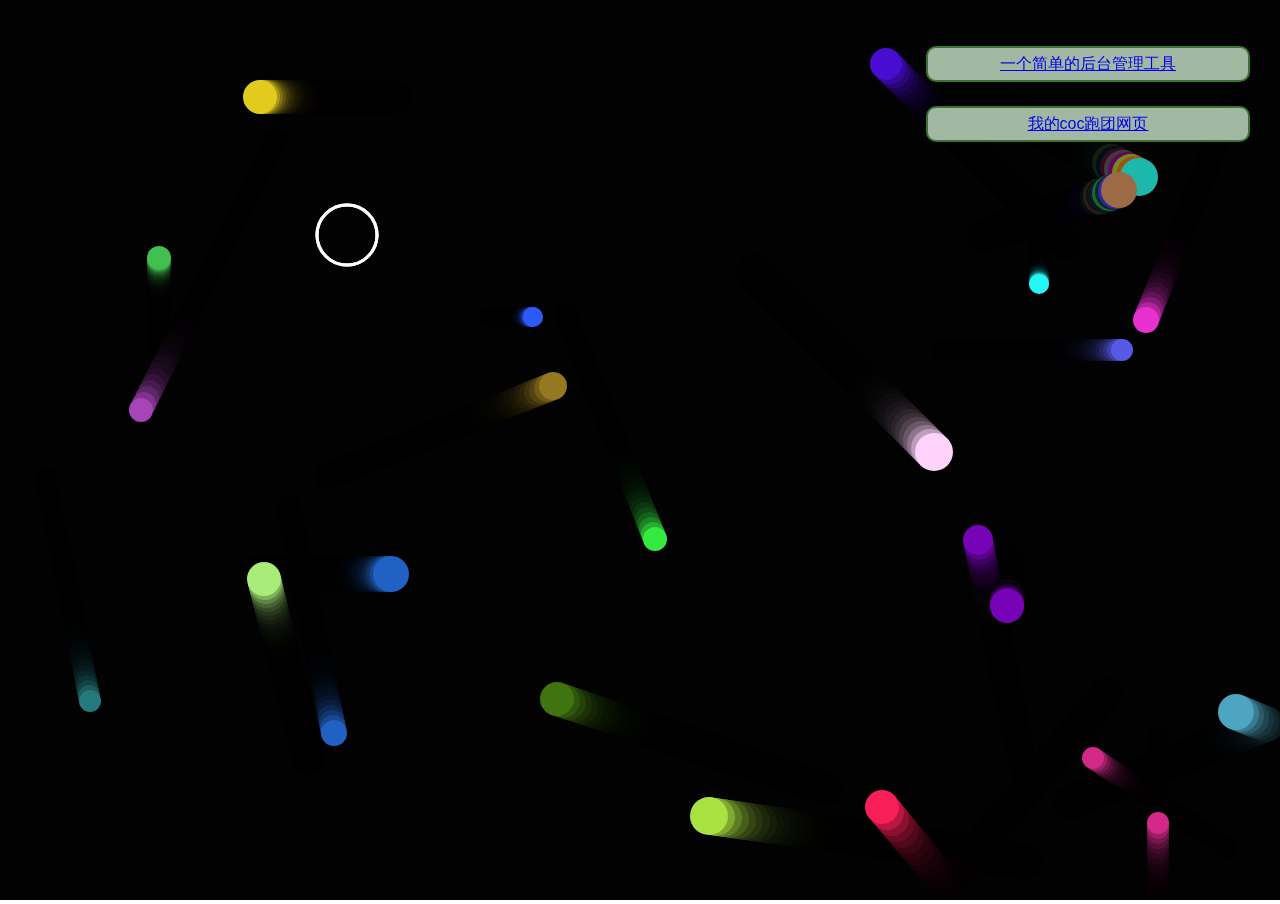
<file: index.html>
<!DOCTYPE html>
<html>
  <head>
    <meta charset="utf-8">
    <title>弹跳彩球</title>
    <link rel="stylesheet" href="style.css">
  </head>

  <body>
    <h1>弹跳彩球</h1>
    <canvas></canvas>

    <p class="aSimpleControlBackstage"><a href="一个简单的后台管理工具/index.html">一个简单的后台管理工具</a></p>
    <p class="aCocWebForPlayer"><a href="project-跑团网页/欢迎界面.html">我的coc跑团网页</a></p>


    <script src="main.js"></script>
  </body>
</html>
</file>
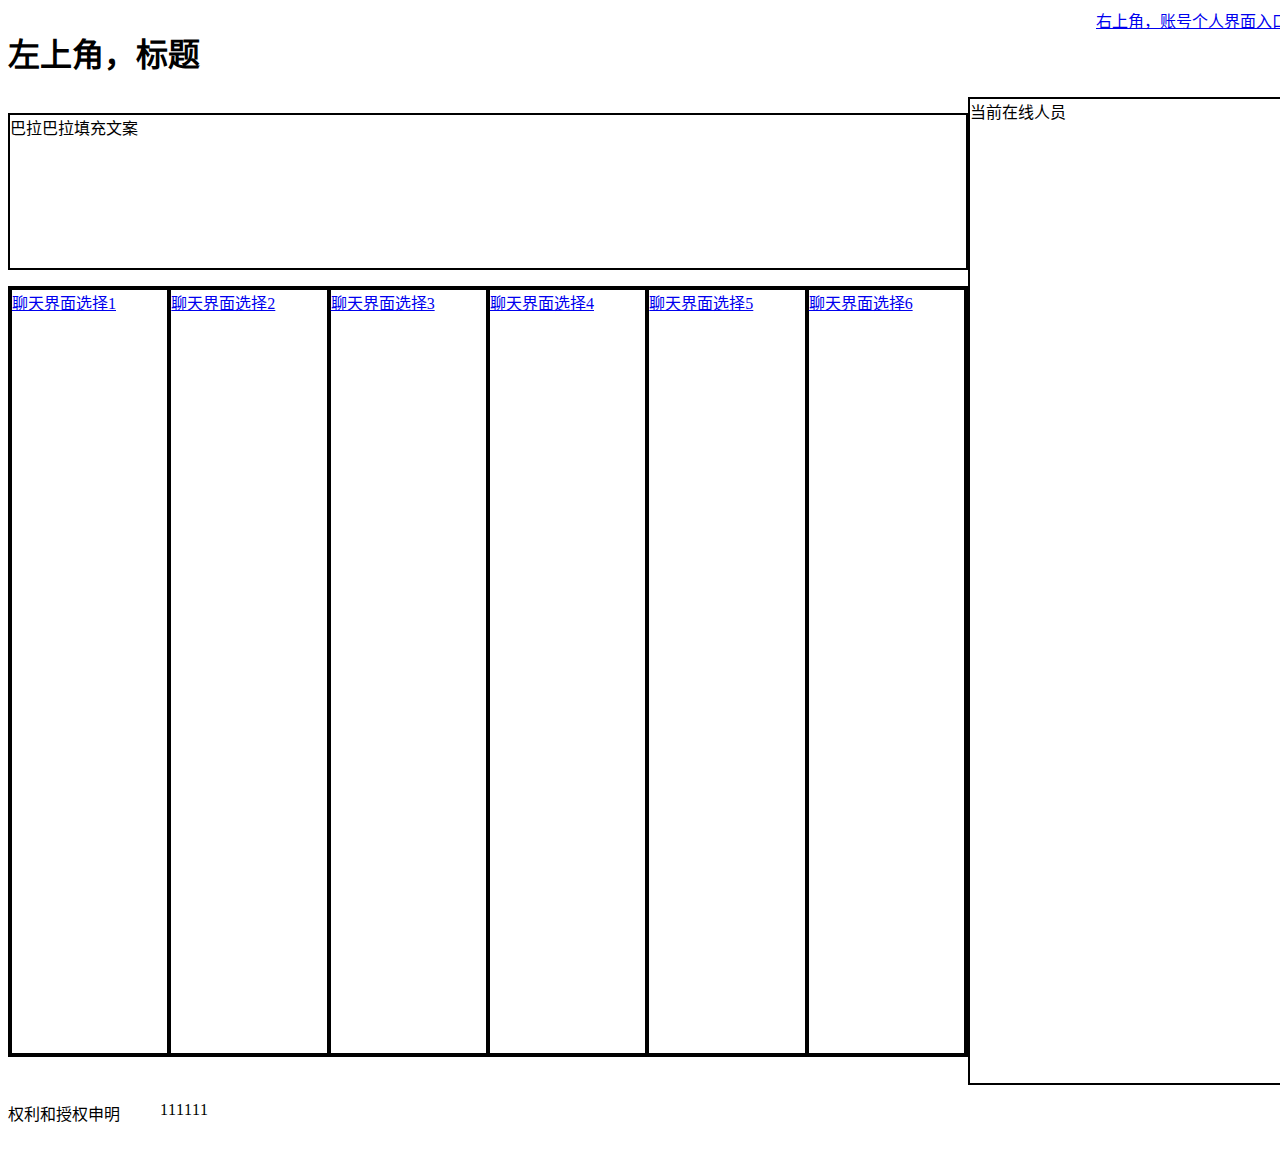
<file: project-跑团网页/主页.html>
<!DOCTYPE html>
<html lang="zh-CN">
  <head>
    <meta charset="utf-8" />
    <meta name="author" content="KK" />
    <meta name="description" content="KK的跑团网页主页" />
    <meta name="viewport" content="width=device-width initial-scale=1" />
    <title>欢迎来到咖啡厅~</title>
    <link rel="icon" href="images/favicon.ico" />
    <link rel="stylesheet" href="styles/主页.css" />
  </head>
  <body>
    <header class="header--locationheader">
        <h1>左上角，标题</h1>
        <div><a href="#">右上角，账号个人界面入口</a></div>
    </header>

    <nav>

    </nav>

    <main class="main--locationmain">
      <section>
        <p>巴拉巴拉填充文案</p>
        <div class="main__ChooseWindows">
          <div><a href="聊天界面.html">聊天界面选择1</a></div> 
          <div><a href="#">聊天界面选择2</a></div>
          <div><a href="#">聊天界面选择3</a></div>
          <div><a href="#">聊天界面选择4</a></div>
          <div><a href="#">聊天界面选择5</a></div>
          <div><a href="#">聊天界面选择6</a></div>
        </div>
      </section>
    </main>

    <aside class="aside--locationaside">
        <div>当前在线人员</div>
    </aside>

    <footer class="footer--locationfooter">
        <p>权利和授权申明</p>
        <ul>
            <li>1</li>
            <li>1</li>
            <li>1</li>
            <li>1</li>
            <li>1</li>
            <li>1</li>
        </ul>
    </footer>
  </body>
</html>
</file>
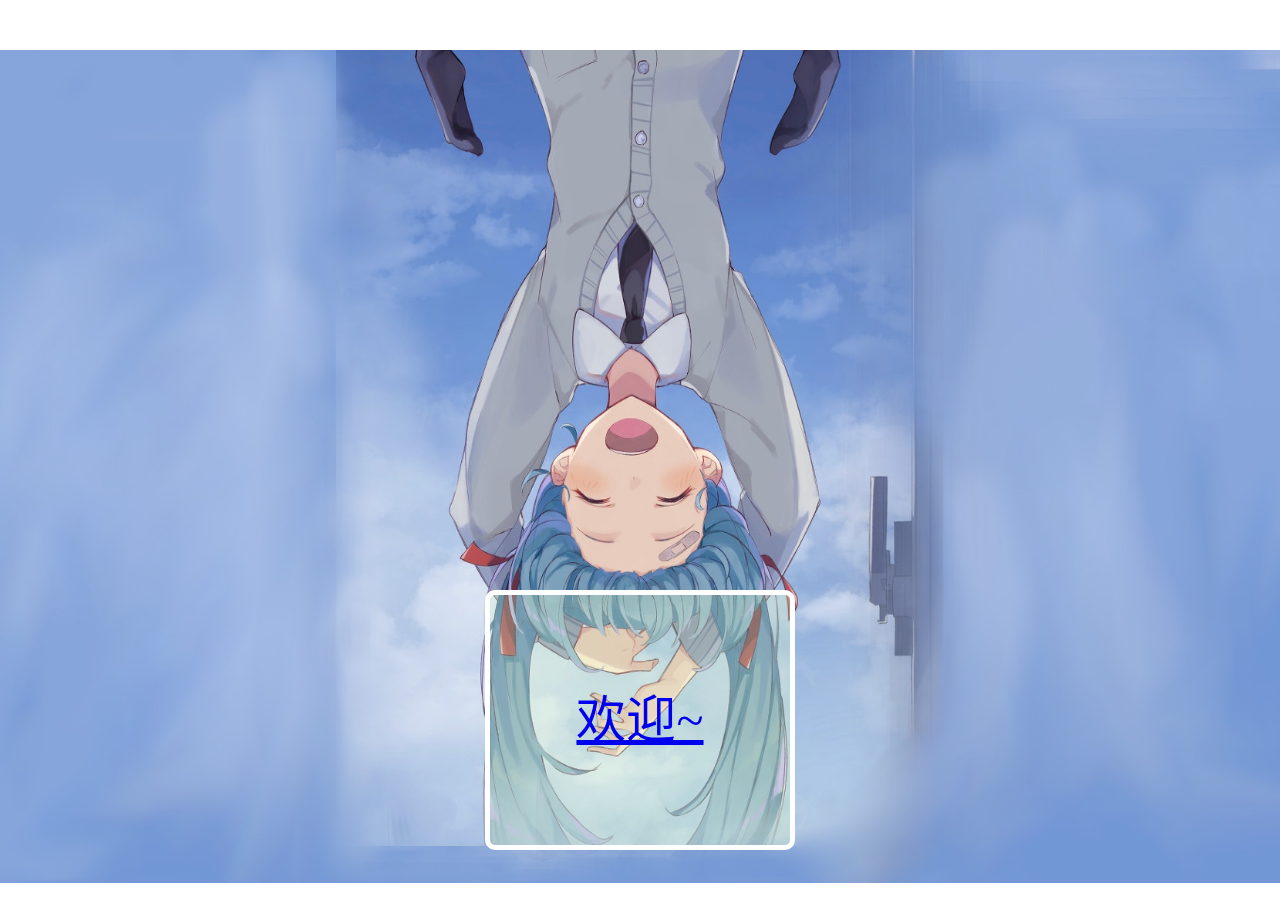
<file: project-跑团网页/欢迎界面.html>
<!DOCTYPE html>
<html lang="zh-CN">
  <head>
    <meta charset="utf-8" />
    <meta name="author" content="KK" />
    <meta name="description" content="KK的跑团网页欢迎界面" />
    <meta name="viewport" content="width=device-width initial-scale=1" />
    <title>欢迎来到咖啡厅~</title>
    <link rel="icon" href="images/favicon.ico" />
    <link rel="stylesheet" href="styles/欢迎界面.css" />
  </head>
  <body>
    <header>

    </header>
    <nav>

    </nav>
    <main>
      <section>
        <p><a href="主页.html">欢迎~</a></p>
      </section>
    </main>
    <aside>

    </aside>
    <footer>

    </footer>
  </body>
</html>
</file>
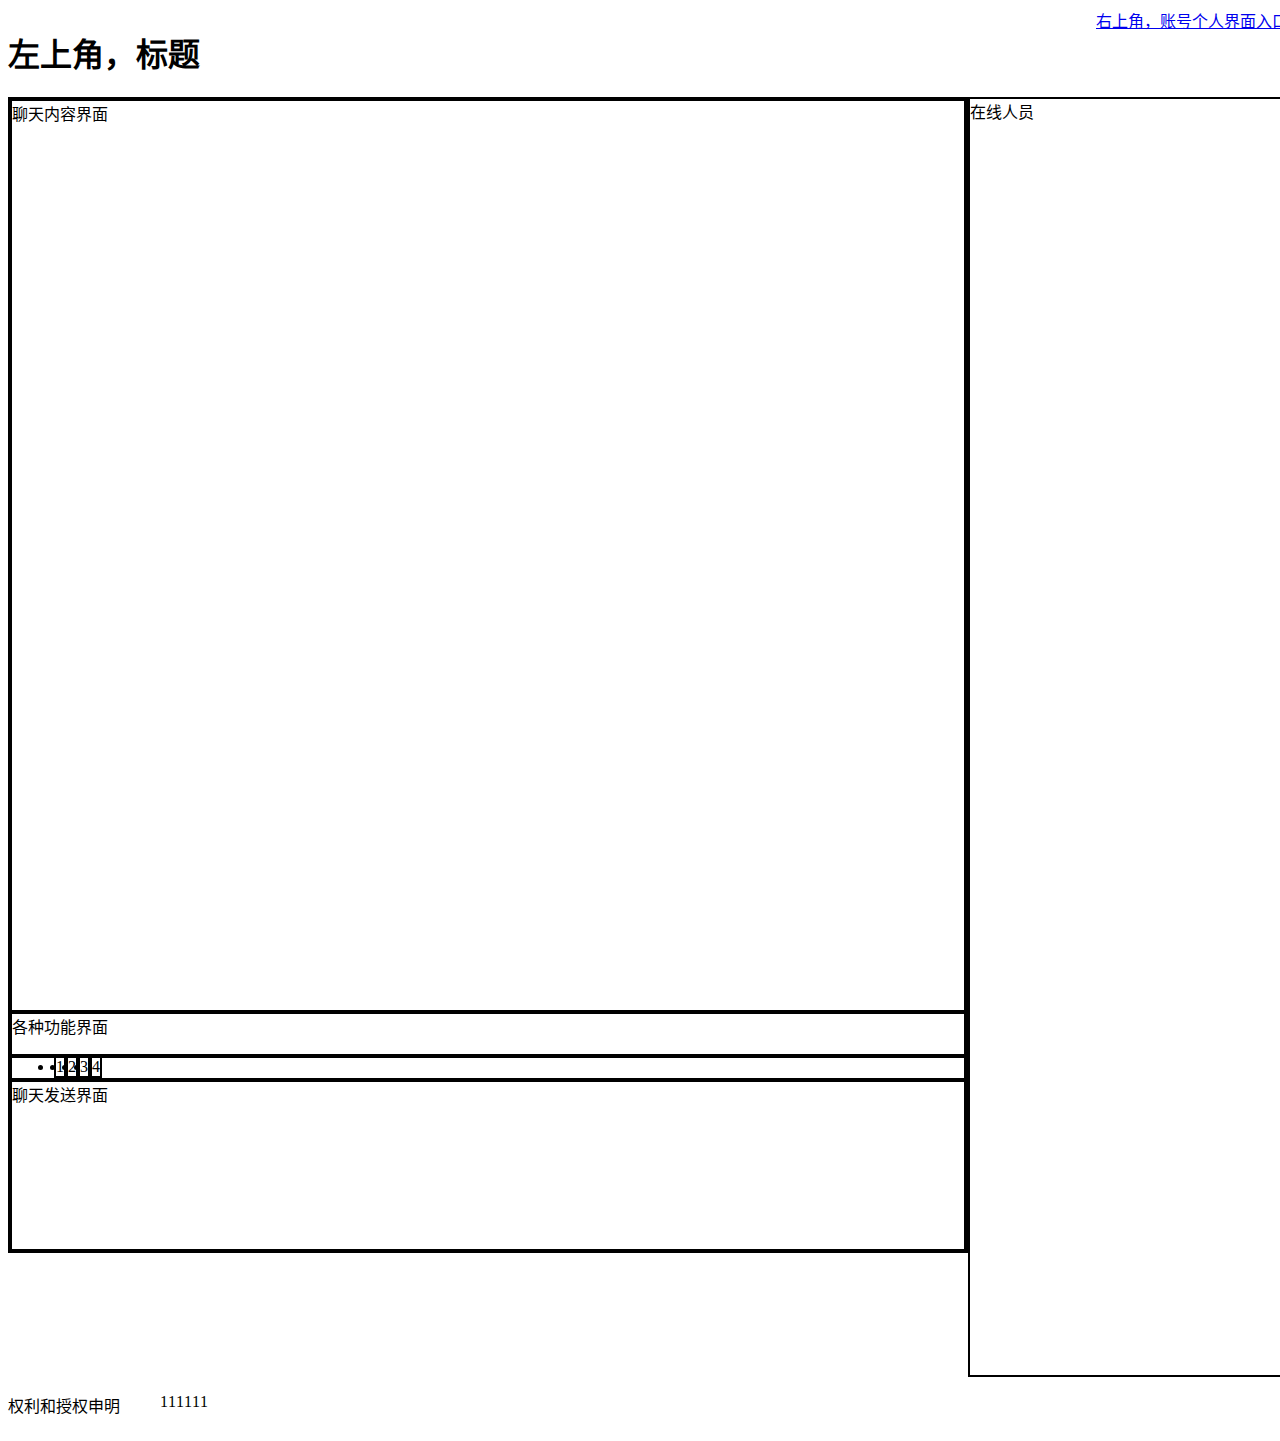
<file: project-跑团网页/聊天界面.html>
<!DOCTYPE html>
<html lang="zh-CN">
  <head>
    <meta charset="utf-8" />
    <meta name="author" content="KK" />
    <meta name="description" content="KK的跑团网页聊天界面" />
    <meta name="viewport" content="width=device-width initial-scale=1" />
    <title>欢迎来到咖啡厅~</title>
    <link rel="icon" href="images/favicon.ico" />
    <link rel="stylesheet" href="styles/聊天界面.css" />
  </head>
  <body>
    <header class="header--locationheader">
        <h1>左上角，标题</h1>
        <div><a href="#">右上角，账号个人界面入口</a></div>
    </header>
    <nav class="nav--locationnav">

    </nav>
    <main class="main--locationmain">
      <section>
        <div>聊天内容界面</div>
        <div>各种功能界面
          <ul>
            <li>1</li>
            <li>2</li>
            <li>3</li>
            <li>4</li>
          </ul>
        </div>
        <div>聊天发送界面</div>
      </section>
    </main>
    <aside class="aside--locationaside">
        <div>在线人员</div>
    </aside>
    <footer class="footer--locationfooter">
        <p>权利和授权申明</p>
        <ul>
            <li>1</li>
            <li>1</li>
            <li>1</li>
            <li>1</li>
            <li>1</li>
            <li>1</li>
        </ul>
    </footer>
  </body>
</html>
</file>
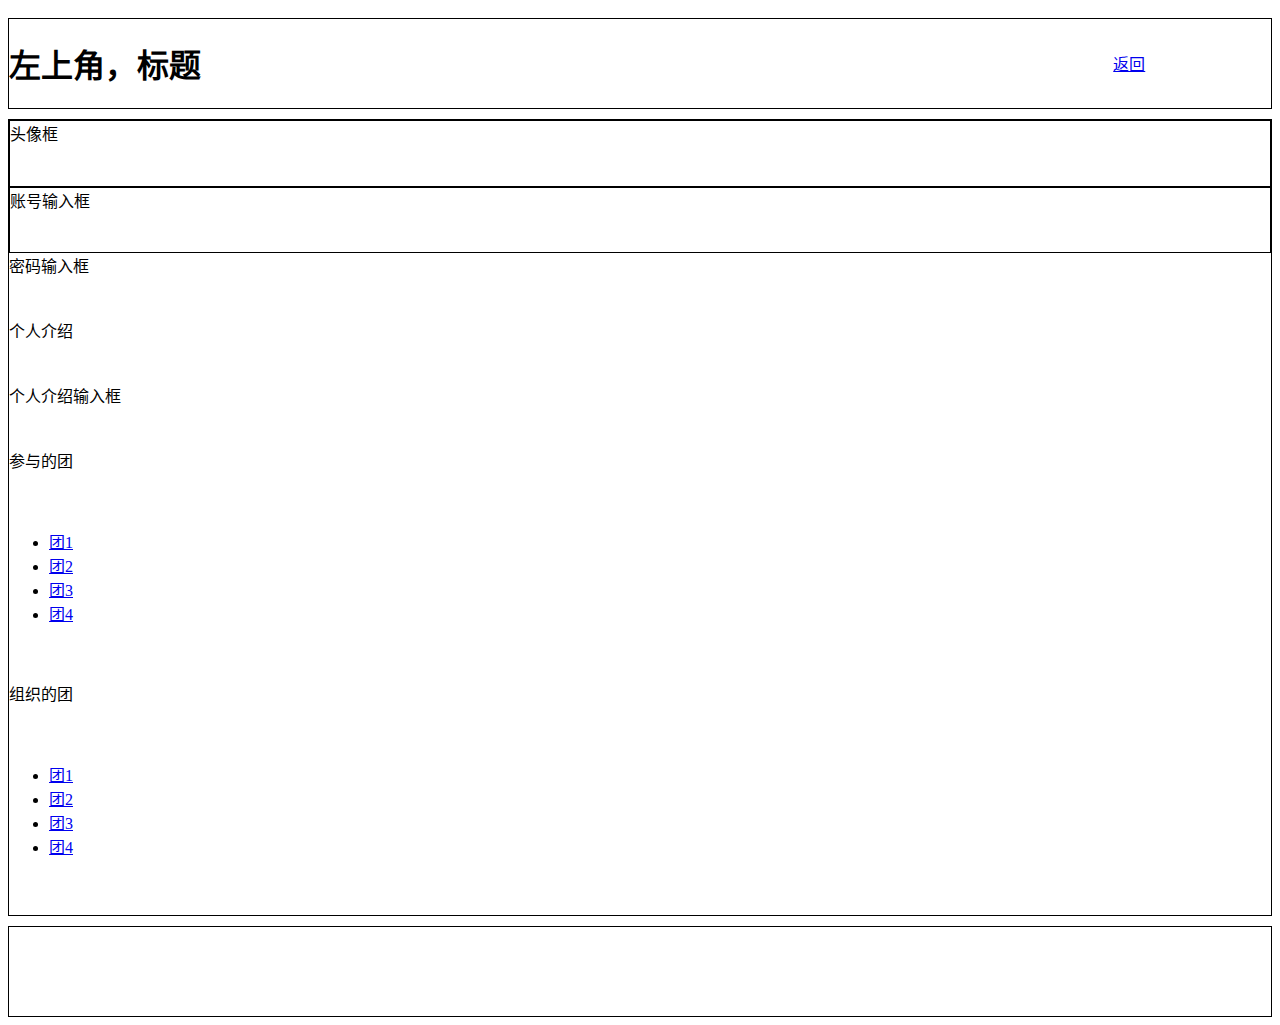
<file: project-跑团网页/账号个人界面.html>
<!DOCTYPE html>
<html lang="zh-CN">
  <head>
    <meta charset="utf-8" />
    <meta name="author" content="KK" />
    <meta name="description" content="KK的跑团网页账号个人界面" />
    <meta name="viewport" content="width=device-width initial-scale=1" />
    <title>欢迎来到咖啡厅~</title>
    <link rel="icon" href="images/favicon.ico" />
    <link rel="stylesheet" href="styles/账号个人界面.css" />
  </head>
  <body>
    <header>
      <h1>左上角，标题</h1>
      <div><a href="#">返回</a></div>
    </header>
    <main>
      <div>头像框</div>
      <div>账号<span>输入框</span></div>
      <div>密码<span>输入框</span></div>
      <div>个人介绍</div>
      <div>个人介绍输入框</div>
      <div>参与的团</div>
      <ul>
        <li><a href="#">团1</a> </li>
        <li><a href="#">团2</a> </li>
        <li><a href="#">团3</a> </li>
        <li><a href="#">团4</a> </li>
      </ul>
      <div>组织的团</div>
      <ul>
        <li><a href="#">团1</a> </li>
        <li><a href="#">团2</a> </li>
        <li><a href="#">团3</a> </li>
        <li><a href="#">团4</a> </li>
      </ul>
    </main>
    <footer>

    </footer>
  </body>
</file>
<file: style.css>
html, body {
    margin: 0;
  }
  
  html {
    font-family: sans-serif;
    height: 100%;
  }
  
  body {
    overflow: hidden;
    height: inherit;
  }
  
  h1 {
    font-size: 2rem;
    letter-spacing: -1px;
    position: absolute;
    margin: 0;
    top: -4px;
    right: 5px;
  
    color: transparent;
    text-shadow: 0 0 4px white;
  }

  .aSimpleControlBackstage {
    top: 30px;
    right: 30px;
    width: 20em;
    height: 2em;
    border: 2px solid rgba(53, 109, 42, 0.938);
    border-radius: 10px;
    text-align: center;
    line-height: 2;
    position: absolute;
    background-color: rgb(163, 184, 163);
  }
  .aCocWebForPlayer {
    top: 90px;
    right: 30px;
    width: 20em;
    height: 2em;
    border: 2px solid rgba(53, 109, 42, 0.938);
    border-radius: 10px;
    text-align: center;
    line-height: 2;
    position: absolute;
    background-color: rgb(163, 184, 163);
  }
  canvas {
    position: relative;
  }
</file>
<file: project-跑团网页/styles/主页.css>
/* 整体的布局 */
body {
    display: grid;
    grid-template-areas: 
    "header header header header"
    "main main main aside"
    "footer footer footer footer";
    width: 100%;
    grid-template-columns: 1fr 1fr 1fr 1fr;
}
.header--locationheader {
    grid-area: header;
}
.main--locationmain {
    grid-area: main;
}
.aside--locationaside {
    grid-area: aside;
}
.footer--locationfooter {
    grid-area: footer;
}


/* header布局 */
header {
    display: flex;
    justify-content: space-between;
}

/* main布局 */
main section {
    height: 60em;
    display: flex;
    flex-flow: column;
    align-items: space-between;
}
main section p {
    flex: 2;
    border: 2px solid black;
}
main section div {
    flex: 10;
    border: 2px solid black;
    width: auto;
}

.main__ChooseWindows{
    display: flex;
    flex-flow: row wrap;
}
.main__ChooseWindows div {
    width: 23%;
    gap: 1%;
}


aside div {
    border: 2px solid black;
    padding-bottom: 60em;
}
footer {
    display: flex;
}

footer li {
    float: left;
    list-style-type: none;
}
</file>
<file: project-跑团网页/styles/欢迎界面.css>
* {
    margin: 0;
    padding: 0;
}
html {
    width: 100%;
    height: 100%;
}
body{
    width: 100%;
    height: 100%;
    display: grid;
    grid-template-areas: 
    "heater"
    "body"
    "footer";
    grid-template-columns: 1fr;
    grid-template-rows: 3fr 50fr 1fr;
}
header {
    grid-area: heater;
    background-image: url(../images/顶部logo.png);
    background-size: cover;
    background-repeat: no-repeat;
    background-position: center top;
}

main {
    grid-area: body;

    width: 100%;
    height: 100%;
    background-image: url(../images/正面图扩展.jpg);
    background-size: cover;
    background-position: center top;
    
}


main section {
    background: rgb(227 255 201 / 0.3);
    width: 300px;
    height: 250px;
    position: fixed;
    left: 50%;
    top: 80%;
    transform: translate(-50%,-50%);
    font-size: 50px;
    text-align: center;
    line-height: 5;
    border-radius: 10px;
    border: 5px solid white;

}

main section {
    border-image: url(../images/favicon.ico) 16px;
}
</file>
<file: project-跑团网页/styles/聊天界面.css>
/* 整体的布局 */
body {
    display: grid;
    grid-template-areas: 
    "header header header header"
    "main main main aside"
    "footer footer footer footer";
    width: 100%;
    grid-template-columns: 1fr 1fr 1fr 1fr;
}
.header--locationheader {
    grid-area: header;
}
.main--locationmain {
    grid-area: main;
}
.aside--locationaside {
    grid-area: aside;
}
.footer--locationfooter {
    grid-area: footer;
}

/* header布局 */
header {
    display: flex;
    justify-content: space-between;
}

/* ========================================main布局==================================== */
main {
    height: 80em;
}

main > section {
    height: 90%;
    display: grid;
    grid-template-rows: 16fr 1fr 3fr;
}

main :nth-child(n) {
    border: 2px solid black;
}
main > section :nth-child(2) li {
    float: left;
}

/* ================================================================================== */

/* ========================================aside布局==================================== */
aside {
    border: 2px solid black;
}
/* ========================================footer布局==================================== */
footer {
    display: flex;
}

footer li {
    float: left;
    list-style-type: none;
}
/* ================================================================================== */
</file>
<file: project-跑团网页/styles/账号个人界面.css>
body {
    display: grid;
    grid-template-rows:1fr 8fr 1fr;
}

header {
    margin-top: 10px;
    border: 1px solid black;
    display: flex;
    align-items: center;
    justify-content: space-around;
}

main {
    margin-top: 10px;
    border: 1px solid black;
    display: grid;
}

footer {
    margin-top: 10px;
    border: 1px solid black;
}

header h1 {
    flex: 7;
}

header div {
    flex: 1;
}


main div:nth-of-type(1) {
    border: 1px solid black;
}
main div:nth-of-type(2) {
    border: 1px solid black;
}
</file>
